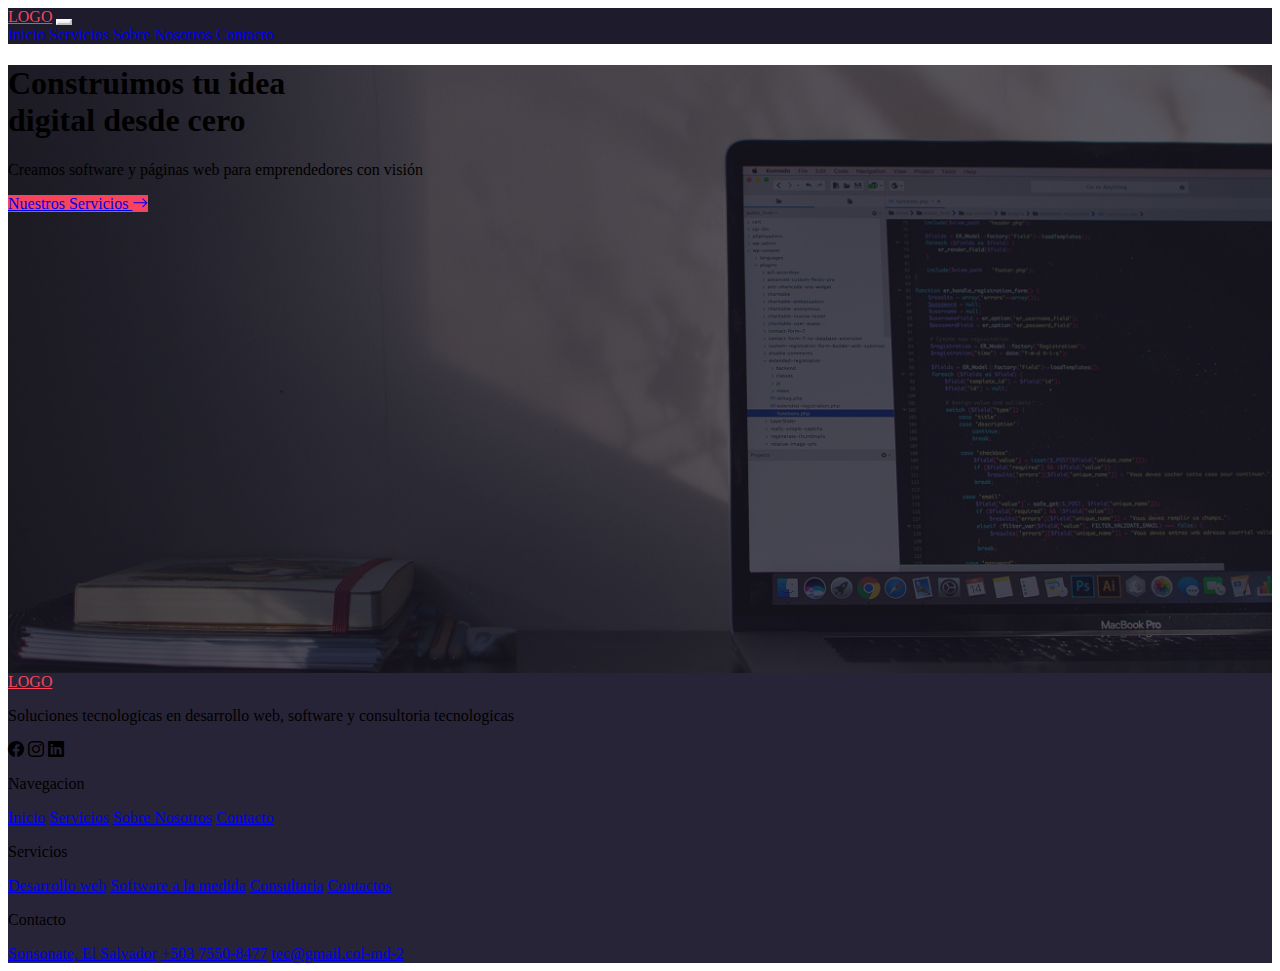
<file: archivo-base.html>
<!DOCTYPE html>
<html lang="es">
<head>
    <meta charset="UTF-8">
    <meta name="viewport" content="width=device-width, initial-scale=1.0">
    <title>Nombre Archivo</title>
    <link href="https://cdn.jsdelivr.net/npm/bootstrap@5.3.6/dist/css/bootstrap.min.css" rel="stylesheet" integrity="sha384-4Q6Gf2aSP4eDXB8Miphtr37CMZZQ5oXLH2yaXMJ2w8e2ZtHTl7GptT4jmndRuHDT" crossorigin="anonymous">
    <link rel="stylesheet" href="./style.css">
    <link rel="stylesheet" href="https://cdn.jsdelivr.net/npm/bootstrap-icons@1.13.1/font/bootstrap-icons.min.css">
    <style>
        .hero{
             background-image: url(/src/img/hero-inicio.png); /*Añadir la url del hero aca no en style.css*/
        }
    </style>
   

</head>
<body>
    <!-- Header Inicia -->
   <header class="py-2 bg-header"> <!--bg-header clase personalizada-->
        <div class="container">
            <nav class="navbar navbar-expand-lg navbar-light">

                <a href="index.html" class="navbar-brand color-red fw-bold">LOGO</a>

                <button class="navbar-toggler navbar-toggler-white" type="button" data-bs-toggle="collapse" data-bs-target="#navegacion">
                    <span class="navbar-toggler-icon"></span>
                </button>

                <div class="collapse navbar-collapse justify-content-center justify-content-lg-end text-center text-lg-start" id="navegacion">
                    <div class="navbar-nav d-flex flex-column flex-lg-row gap-2 gap-lg-4">
                        <a href="#" class="text-decoration-none text-light">Inicio</a>
                        <a href="#" class="text-decoration-none text-light">Servicios</a>
                        <a href="#" class="text-decoration-none text-light">Sobre Nosotros</a>
                        <a href="#" class="text-decoration-none text-light">Contacto</a>
                    </div>
                </div>
            </nav>
        </div>
    </header>
    <!-- Header Finaliza -->

    <!-- Hero Inicia -->
    <section class="d-flex align-items-center text-white hero">
        <div class="container">
            <div class="row">
                <div class="col-md-6 gap-4"> <!--Toma 6 columnas del row de 12-->
                    <h1 class="fw-bold display-5">Construimos tu idea<br>digital desde cero</h1>
                    <p>Creamos software y páginas web para emprendedores con visión</p>
                    <a href="#" class="btn bg-red text-white mt-3">
                    Nuestros Servicios <i class="bi bi-arrow-right"></i>
                    </a>
                </div>
            </div>
        </div>
    </section>
    <!-- Hero Termina -->

   

    <!-- Footer Incia -->
    <footer class="bg-oscuro py-5 mt-5">
        <div class="container">
            <div class="row d-flex flex-row">
                <div class="col-12 col-md-4">
                    <a href="index.html" class="navbar-brand color-red fw-bold">LOGO</a>
                    <p class="text-white">Soluciones tecnologicas en desarrollo web, software y consultoria tecnologicas</p>
                    <div class="d-flex gap-3 mb-4 mb-md-0">
                        <i class="bi bi-facebook text-white fs-4"></i>
                        <i class="bi bi-instagram text-white fs-4"></i>
                        <i class="bi bi-linkedin text-white fs-4"></i>

                    </div>
                </div>

        
                <div class="col-4 col-md-3">
                    <p class="text-white fw-bold">Navegacion</p>
                    <div class="navbar-nav d-flex flex-column">
                        <a href="#" class="text-decoration-none text-light">Inicio</a>
                        <a href="#" class="text-decoration-none text-light">Servicios</a>
                        <a href="#" class="text-decoration-none text-light">Sobre Nosotros</a>
                        <a href="#" class="text-decoration-none text-light">Contacto</a>
                    </div>

                </div>

                <div class="col-4 col-md-3">
                    <p class="text-white fw-bold">Servicios</p>
                    <div class="navbar-nav d-flex flex-column">
                        <a href="#" class="text-decoration-none text-light">Desarrollo web</a>
                        <a href="#" class="text-decoration-none text-light">Software a la medida</a>
                        <a href="#" class="text-decoration-none text-light">Consultaria</a>
                        <a href="#" class="text-decoration-none text-light">Contactos</a>
                    </div>
                </div>

                <div class="col-4 col-md-2">
                    <p class="text-white fw-bold">Contacto</p>
                    <div class="navbar-nav d-flex flex-column">
                        <a href="#" class="text-decoration-none text-light">Sonsonate, El Salvador</a>
                        <a href="#" class="text-decoration-none text-light">+503 7550-8477</a>
                        <a href="#" class="text-decoration-none text-light">tec@gmail.col-md-2</a>
                    </div>
                </div>
                
            </div>

        </div>
    </footer>
    
    <script src="https://cdn.jsdelivr.net/npm/bootstrap@5.3.6/dist/js/bootstrap.bundle.min.js" integrity="sha384-j1CDi7MgGQ12Z7Qab0qlWQ/Qqz24Gc6BM0thvEMVjHnfYGF0rmFCozFSxQBxwHKO" crossorigin="anonymous"></script> <!--Script de Bootstrap-->
</body>
</html>
</file>
<file: style.css>
:root{ /* Variables  */
    --header-color: #1E1B2C;
    --color-rojo: #F7445C;
    --color-fondo-claro: #282437;
}

/* Utilidades */

.bg-header {
    background-color: var(--header-color);
}

.color-red{
    color: var(--color-rojo);
}

.bg-red {
    background-color: var(--color-rojo);
}

.active{
    color: var(--color-rojo);
}

.bg-oscuro {
    background-color: var(--color-fondo-claro);
}
/* Utilidades Finaliza */

/* Navegacion Inicia */
.navbar-toggler-white {
  border-color: rgba(255, 255, 255, 0.7);
}

.navbar-toggler-white .navbar-toggler-icon {
  background-image: url("data:image/svg+xml;charset=utf8,%3Csvg viewBox='0 0 30 30' xmlns='http://www.w3.org/2000/svg'%3E%3Cpath stroke='rgba%28255, 255, 255, 1%29' stroke-width='2' stroke-linecap='round' stroke-miterlimit='10' d='M4 7h22M4 15h22M4 23h22'/%3E%3C/svg%3E");
}
/* Navegacion Termina */


.hero{
    height: 38rem;
   
    background-repeat: no-repeat;
    background-size: cover;
    background-position: center center;
}

.subtitulo::after {
  content: "";
  display: block;
  width: 4.7rem;    
  height: 0.25rem;    
  background-color: var(--color-rojo);
  margin-top: 0.5rem;
  margin-left: auto;
  margin-right: auto;
  border-radius: 0.125rem;
}

/* Opcional: controla que la imagen no crezca demasiado */
.img-limitada {
  max-height: 15rem; /* Ajustá según el alto de tu contenido */
  width: auto;
  object-fit: cover;
}
</file>
